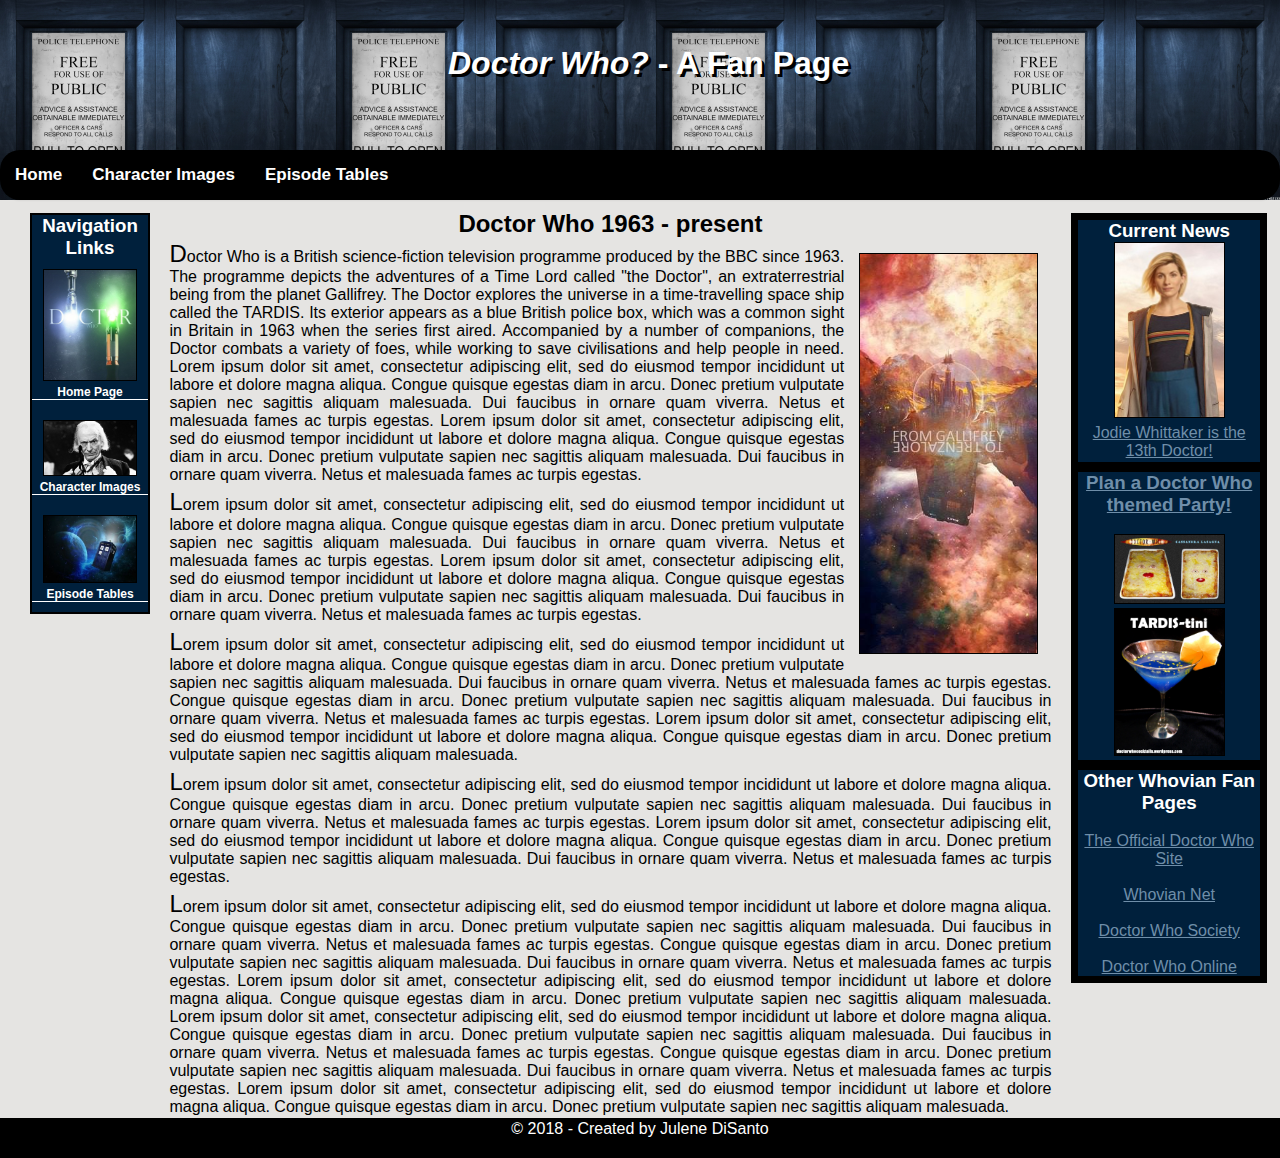
<file: index.html>
<!DOCTYPE html> 
<html lang="zxx">
    <head>	
        <meta http-equiv="Content-Type" content="text/html; charset=utf-8" />
        <title>Doctor Who?</title>
        <link rel="icon" type="image/ico" href="images/favicon.jpg">
        <link rel="stylesheet" type="text/css" href="styles/main.css">
		<link rel="stylesheet" type="text/css" href="styles/index.css">
	</head>
    
    <body>
		<header>
			<div id="HeaderContain">
				<h1><i>Doctor Who?</i> - A Fan Page</h1>
			</div>
			
			
			<nav id="navmenu">
                <ul>
                    <li>
                        <a href="index.html">Home</a>
                        
					</li>
                    <li>
						<a href="pages/image.html">Character Images</a>
                        <ul>
							<li>
								<a href="pages/image.html">The Doctor</a>
							</li>
							<li>
								<a href="pages/image.html">Companions</a>
								</li>
								<li>
									<a href="pages/image.html">Enemies</a>
								</li>
							</ul>
						</li>
						<li>
							<a href="pages/table.html">Episode Tables</a>
							<ul>
								<li>
									<a href="pages/table.html">Classic Who</a>
								</li>
								<li>
									<a href="pages/table.html">New Who</a>
									<ul>
										<li>
											<a href="pages/table.html">Aired Episodes</a>
										</li>
										<li>
											<a href="pages/table.html">Future Episodes</a>
										</li>
									</ul>
								</li>
							</ul>
						</li>
					</ul>
				</nav>			
			</header>

			<main>
			<!--Going right to left in order to use float right, firefox seems to have a problem with float left not aligning properly-->
				<aside id="right">
					<div class="Links">
						<h3>Current News</h3>
						<img src="images/13.jpg" alt="13th doctor" class="right_img"/>
						<!--Image source:"https://www.space.com/38073-doctor-who-time-lords-list.html"-->
						<a href="https://www.polygon.com/2017/11/9/16627938/doctor-who-jodie-whitaker-costume-tardis"><p>Jodie Whittaker is the 13th Doctor!</p></a>
					</div>
					<div class="Links">
						<a href="https://www.foodbeast.com/news/50-doctor-who-themed-party-snacks-drinks-and-favors-for-the-50th-anniversary/"><h3>Plan a Doctor Who themed Party!</h3></a><br>
						<img src="images/party1.jpg" class="right_img" alt="party!"/>
						<img src="images/party2.jpg" class="right_img" alt="party!" />
						<!--Image source:"https://www.foodbeast.com/news/50-doctor-who-themed-party-snacks-drinks-and-favors-for-the-50th-anniversary/"-->
					</div>
					
					<div class="Links">
						<h3>Other Whovian Fan Pages</h3><br>
						<a href="http://www.thedoctorwhosite.co.uk/">The Official Doctor Who Site</a><br><br>
						<a href="http://www.whoviannet.co.uk/">Whovian Net</a><br><br>
						<a href="http://www.doctorwhosociety.com/">Doctor Who Society</a><br><br>
						<a href="http://www.drwho-online.co.uk/">Doctor Who Online</a><br>
					</div>
					
				</aside>
				
				<section>
					<article>
						
						<h2>Doctor Who 1963 - present</h2>
						<img id="D2"  src="images/doctor2.jpg" alt="From Gallifrey to Trenzalore"/>
						<!--Image source:"https://www.tumblr.com/search/from%20gallifrey%20to%20trenzalore"-->
						<p>
							Doctor Who is a British science-fiction television programme produced by the BBC since 1963. 
							The programme depicts the adventures of a Time Lord called "the Doctor", an extraterrestrial being from the planet Gallifrey. 
							The Doctor explores the universe in a time-travelling space ship called the TARDIS. Its exterior appears as a blue British police box, 
							which was a common sight in Britain in 1963 when the series first aired. 
							Accompanied by a number of companions, the Doctor combats a variety of foes,
							while working to save civilisations and help people in need.
							Lorem ipsum dolor sit amet, consectetur adipiscing elit, sed do eiusmod tempor incididunt ut labore et dolore magna aliqua. 
							Congue quisque egestas diam in arcu. Donec pretium vulputate sapien nec sagittis aliquam malesuada. 
							Dui faucibus in ornare quam viverra. Netus et malesuada fames ac turpis egestas.
							Lorem ipsum dolor sit amet, consectetur adipiscing elit, sed do eiusmod tempor incididunt ut labore et dolore magna aliqua. 
							Congue quisque egestas diam in arcu. Donec pretium vulputate sapien nec sagittis aliquam malesuada. 
							Dui faucibus in ornare quam viverra. Netus et malesuada fames ac turpis egestas.
						</p>
						<p>
							Lorem ipsum dolor sit amet, consectetur adipiscing elit, sed do eiusmod tempor incididunt ut labore et dolore magna aliqua. 
							Congue quisque egestas diam in arcu. Donec pretium vulputate sapien nec sagittis aliquam malesuada. 
							Dui faucibus in ornare quam viverra. Netus et malesuada fames ac turpis egestas.
							Lorem ipsum dolor sit amet, consectetur adipiscing elit, sed do eiusmod tempor incididunt ut labore et dolore magna aliqua. 
							Congue quisque egestas diam in arcu. Donec pretium vulputate sapien nec sagittis aliquam malesuada. 
							Dui faucibus in ornare quam viverra. Netus et malesuada fames ac turpis egestas.
						</p>
						<p>
							Lorem ipsum dolor sit amet, consectetur adipiscing elit, sed do eiusmod tempor incididunt ut labore et dolore magna aliqua. 
							Congue quisque egestas diam in arcu. Donec pretium vulputate sapien nec sagittis aliquam malesuada. 
							Dui faucibus in ornare quam viverra. Netus et malesuada fames ac turpis egestas. Congue quisque egestas diam in arcu. Donec pretium vulputate sapien nec sagittis aliquam malesuada. 
							Dui faucibus in ornare quam viverra. Netus et malesuada fames ac turpis egestas.
							Lorem ipsum dolor sit amet, consectetur adipiscing elit, sed do eiusmod tempor incididunt ut labore et dolore magna aliqua. 
							Congue quisque egestas diam in arcu. Donec pretium vulputate sapien nec sagittis aliquam malesuada. 
						</p>
						<p>
							Lorem ipsum dolor sit amet, consectetur adipiscing elit, sed do eiusmod tempor incididunt ut labore et dolore magna aliqua. 
							Congue quisque egestas diam in arcu. Donec pretium vulputate sapien nec sagittis aliquam malesuada. 
							Dui faucibus in ornare quam viverra. Netus et malesuada fames ac turpis egestas.
							Lorem ipsum dolor sit amet, consectetur adipiscing elit, sed do eiusmod tempor incididunt ut labore et dolore magna aliqua. 
							Congue quisque egestas diam in arcu. Donec pretium vulputate sapien nec sagittis aliquam malesuada. 
							Dui faucibus in ornare quam viverra. Netus et malesuada fames ac turpis egestas.
						</p>
						<p>
							Lorem ipsum dolor sit amet, consectetur adipiscing elit, sed do eiusmod tempor incididunt ut labore et dolore magna aliqua. 
							Congue quisque egestas diam in arcu. Donec pretium vulputate sapien nec sagittis aliquam malesuada. 
							Dui faucibus in ornare quam viverra. Netus et malesuada fames ac turpis egestas. Congue quisque egestas diam in arcu. Donec pretium vulputate sapien nec sagittis aliquam malesuada. 
							Dui faucibus in ornare quam viverra. Netus et malesuada fames ac turpis egestas.
							Lorem ipsum dolor sit amet, consectetur adipiscing elit, sed do eiusmod tempor incididunt ut labore et dolore magna aliqua. 
							Congue quisque egestas diam in arcu. Donec pretium vulputate sapien nec sagittis aliquam malesuada. 
							Lorem ipsum dolor sit amet, consectetur adipiscing elit, sed do eiusmod tempor incididunt ut labore et dolore magna aliqua. 
							Congue quisque egestas diam in arcu. Donec pretium vulputate sapien nec sagittis aliquam malesuada. 
							Dui faucibus in ornare quam viverra. Netus et malesuada fames ac turpis egestas. Congue quisque egestas diam in arcu. Donec pretium vulputate sapien nec sagittis aliquam malesuada. 
							Dui faucibus in ornare quam viverra. Netus et malesuada fames ac turpis egestas.
							Lorem ipsum dolor sit amet, consectetur adipiscing elit, sed do eiusmod tempor incididunt ut labore et dolore magna aliqua. 
							Congue quisque egestas diam in arcu. Donec pretium vulputate sapien nec sagittis aliquam malesuada. 
						</p>
					</article>
				</section>
				<aside id="left">
					<h3>Navigation Links</h3>
					<figure>
						<a href="index.html"><img class="D1"  src="images/doctor1.jpg" alt="Sonic Screwdrivers"/></a>
						<figcaption>Home Page</figcaption>
					</figure>
					<!--Image source:"https://www.pinterest.ca/lisathegeekmom/welcome-to-gallifrey/?lp=true"-->
					<figure>
						<a href="pages/image.html"><img class="D1"  src="images/1.jpg" alt="The first doctor" /></a>
						<figcaption>Character Images</figcaption>
					</figure>
					<!--Image source:"https://www.space.com/38073-doctor-who-time-lords-list.html"-->
					<figure>
						<a href="pages/table.html"><img class="D1"  src="images/tardis1.jpg" alt="The TARDIS" /></a>
						<figcaption>Episode Tables</figcaption>
					</figure>
					<!--Image source:"http://wallpapersdsc.net/movies/doctor-who-5413.html"-->
				</aside>
				
			</main>
			<footer> 
				<p>&copy; 2018 - Created by Julene DiSanto</p> 
				<br>
			</footer>          
		</body>
	</html>
</file>
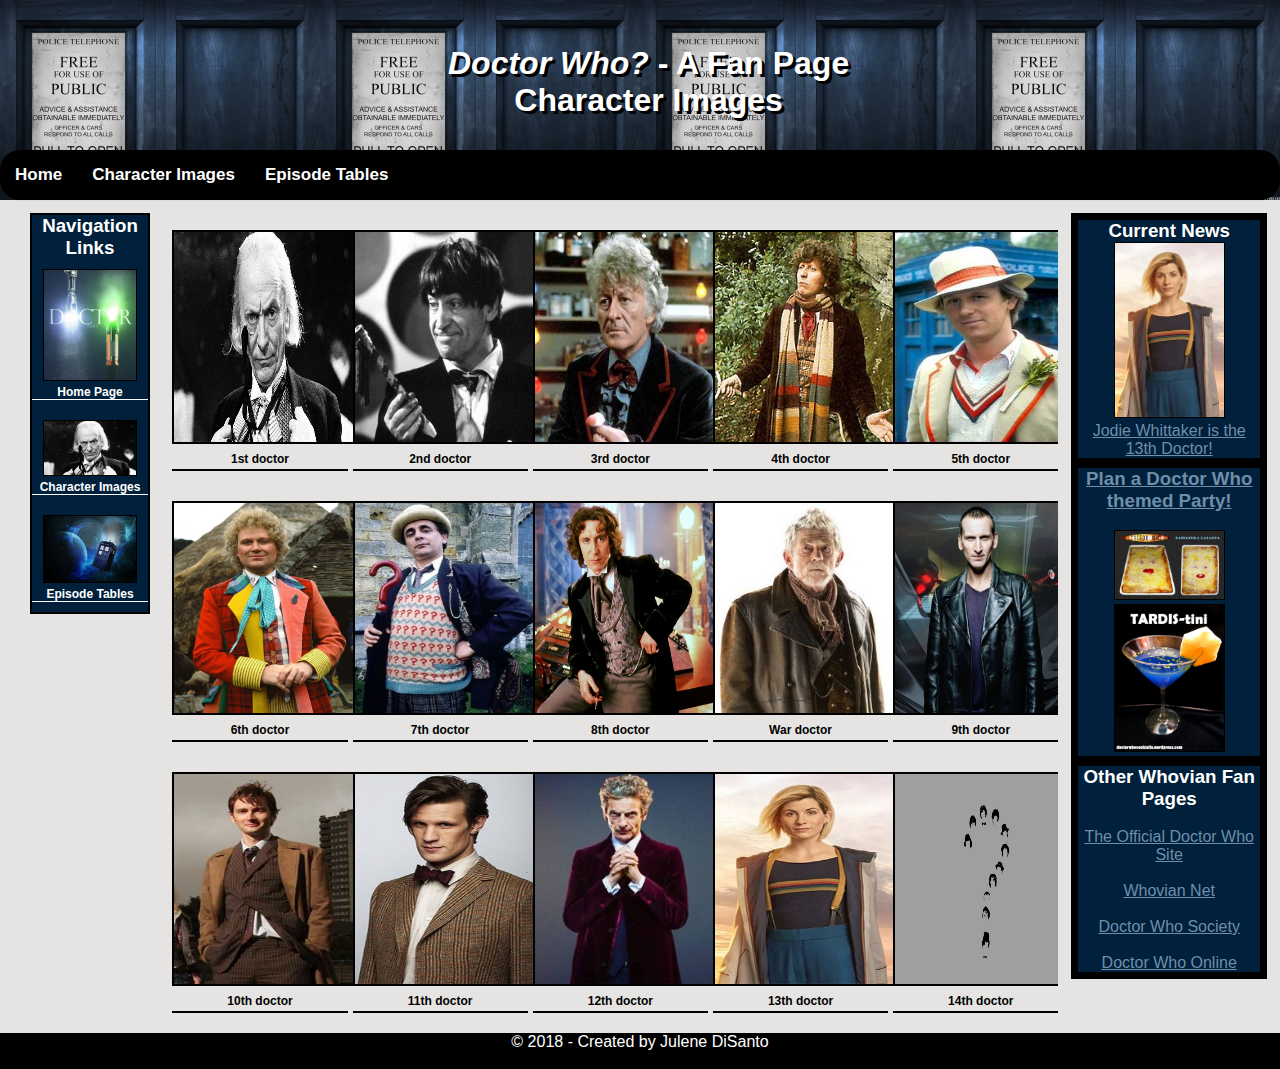
<file: pages/image.html>
<!DOCTYPE html> 
<html lang="zxx">
    <head>	
        <meta http-equiv="Content-Type" content="text/html; charset=utf-8" />
        <title>Doctor Who?</title>
        <link rel="icon" type="image/ico" href="../images/favicon.jpg">
        <link rel="stylesheet" type="text/css" href="../styles/main.css">
		<link rel="stylesheet" type="text/css" href="../styles/image.css">
	</head>
	
	<body>
		<header>
			<div id="HeaderContain">
				<h1><i>Doctor Who?</i> - A Fan Page<br>
				Character Images</h1>
			</div>
			
			
			<nav id="navmenu">
                <ul>
                    <li>
                        <a href="../index.html">Home</a>
                        
					</li>
                    <li>
						<a href="../pages/image.html">Character Images</a>
                        <ul>
							<li>
								<a href="../pages/image.html">The Doctor</a>
							</li>
							<li>
								<a href="../pages/image.html">Companions</a>
							</li>
							<li>
								<a href="../pages/image.html">Enemies</a>
							</li>
						</ul>
					</li>
					<li>
						<a href="../pages/table.html">Episode Tables</a>
						<ul>
							<li>
								<a href="../pages/table.html">Classic Who</a>
							</li>
							<li>
								<a href="../pages/table.html">New Who</a>
								<ul>
									<li>
										<a href="../pages/table.html">Aired Episodes</a>
									</li>
									<li>
										<a href="../pages/table.html">Future Episodes</a>
									</li>
								</ul>
							</li>
						</ul>
					</li>
				</ul>
			</nav>
			
		</header>
		
		
		<main>
			<aside id="right">
				
				
				<div class="Links">
					<h3>Current News</h3>
					<img src="../images/13.jpg" alt="13th doctor" class="right_img"/>
					<a href="https://www.polygon.com/2017/11/9/16627938/doctor-who-jodie-whitaker-costume-tardis"><p>Jodie Whittaker is the 13th Doctor!</p></a>
				</div>
				<div class="Links">
					<a href="https://www.foodbeast.com/news/50-doctor-who-themed-party-snacks-drinks-and-favors-for-the-50th-anniversary/"><h3>Plan a Doctor Who themed Party!</h3></a><br>
					<img src="../images/party1.jpg" class="right_img" alt="party!"/>
					<img src="../images/party2.jpg" class="right_img" alt="party!"/>
				</div>
				
				<div class="Links">
					<h3>Other Whovian Fan Pages</h3><br>
					<a href="http://www.thedoctorwhosite.co.uk/">The Official Doctor Who Site</a><br><br>
					<a href="http://www.whoviannet.co.uk/">Whovian Net</a><br><br>
					<a href="http://www.doctorwhosociety.com/">Doctor Who Society</a><br><br>
					<a href="http://www.drwho-online.co.uk/">Doctor Who Online</a><br>
				</div>
				
			</aside>
			
			<section>
				<article>
					
					<div id="row1">
						<figure>
							<img src="../images/1.jpg" alt="A face of the doctor">
							<figcaption>1st doctor</figcaption>
						</figure>
						<figure>
							<img src="../images/2.jpg" alt="A face of the doctor">
							<figcaption>2nd doctor</figcaption>
						</figure>
						<figure>
							
							<img src="../images/3.jpg" alt="A face of the doctor">
							<figcaption>3rd doctor</figcaption>
						</figure>
						<figure>
							<img src="../images/4.jpg" alt="A face of the doctor">
							<figcaption>4th doctor</figcaption>
						</figure>
						<figure>
							<img src="../images/5.jpg" alt="A face of the doctor">
							<figcaption>5th doctor</figcaption>
						</figure>
					</div>
					
					<div id="row2">
						<figure>
							<img src="../images/6.jpg" alt="A face of the doctor">
							<figcaption>6th doctor</figcaption>
						</figure>
						<figure>
							<img src="../images/7.jpg" alt="A face of the doctor">
							<figcaption>7th doctor</figcaption>
						</figure>
						<figure>
							<img src="../images/8.jpg" alt="A face of the doctor">
							<figcaption>8th doctor</figcaption>
						</figure>
						<figure>
							<img src="../images/war.jpg" alt="A face of the doctor">
							<figcaption>War doctor</figcaption>
						</figure>
						<figure>
							<img src="../images/9.jpg" alt="A face of the doctor">
							<figcaption>9th doctor</figcaption>
						</figure>
					</div>
					
					
					<div id="row3">
						<figure>
							<img src="../images/10.jpg" alt="A face of the doctor">
							<figcaption>10th doctor</figcaption>
						</figure>
						<figure>
							<img src="../images/11.jpg" alt="A face of the doctor">
							<figcaption>11th doctor</figcaption>
						</figure>
						<figure>
							<img src="../images/12.jpg" alt="A face of the doctor">
							<figcaption>12th doctor</figcaption>
						</figure>
						<figure>
							<img src="../images/13.jpg" alt="A face of the doctor">
							<figcaption>13th doctor</figcaption>
						</figure>
						<figure>
							<img src="../images/Q.jpg" alt="The next doctor">
							<figcaption>14th doctor</figcaption>
						</figure>
					</div>
					<!--images from:"https://www.space.com/38073-doctor-who-time-lords-list.html"-->
					<!--last image from: "https://www.pinterest.ca/pin/328481366542878728/"-->	
				</article>
			</section>
			
			<aside id="left">
				<h3>Navigation Links</h3>
				<figure>
					<a href="../index.html"><img class="D1"  src="../images/doctor1.jpg" alt="Sonic Screwdrivers"/></a>
					<figcaption>Home Page</figcaption>
					</figure>
					<figure>
						<a href="../pages/image.html"><img class="D1"  src="../images/1.jpg" alt="Sonic Screwdrivers" /></a>
						<figcaption>Character Images</figcaption>
						</figure>
						<figure>
					<a href="../pages/table.html"><img class="D1"  src="../images/tardis1.jpg" alt="Sonic Screwdrivers" /></a>
					<figcaption>Episode Tables</figcaption>
				</figure>
				</aside>
			</main>
			<footer> 
				<p>&copy; 2018 - Created by Julene DiSanto</p> 
				<br>
			</footer>  
		</body>
		
	</html>
</file>
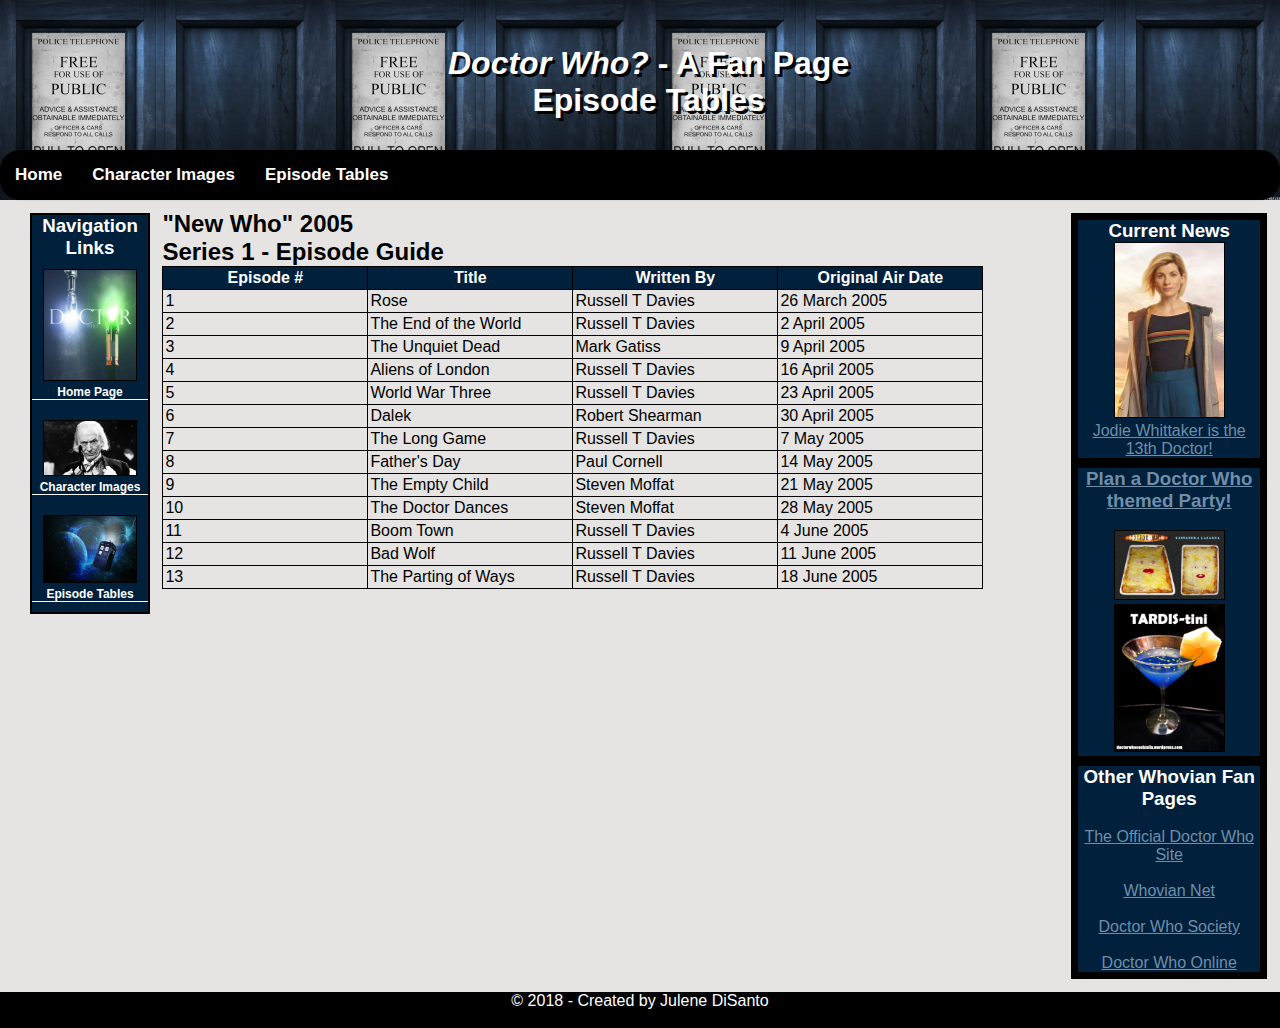
<file: pages/table.html>
<!DOCTYPE html> 
<html lang="zxx">
    <head>	
        <meta http-equiv="Content-Type" content="text/html; charset=utf-8" />
        <title>Doctor Who?</title>
        <link rel="icon" type="image/ico" href="../images/favicon.jpg">
        <link rel="stylesheet" type="text/css" href="../styles/main.css">
		<link rel="stylesheet" type="text/css" href="../styles/table.css">
	</head>
	
    <body>
		<header>
			<div id="HeaderContain">
				<h1><i>Doctor Who?</i> - A Fan Page<br>
				Episode Tables</h1>
			</div>
			
			
			<nav id="navmenu">
                <ul>
                    <li>
                        <a href="../index.html">Home</a>
                        
					</li>
                    <li>
						<a href="../pages/image.html">Character Images</a>
                        <ul>
							<li>
								<a href="../pages/image.html">The Doctor</a>
							</li>
							<li>
								<a href="../pages/image.html">Companions</a>
								</li>
								<li>
									<a href="../pages/image.html">Enemies</a>
								</li>
							</ul>
						</li>
						<li>
							<a href="../pages/table.html">Episode Tables</a>
							<ul>
								<li>
									<a href="../pages/table.html">Classic Who</a>
								</li>
								<li>
									<a href="../pages/table.html">New Who</a>
									<ul>
										<li>
											<a href="../pages/table.html">Aired Episodes</a>
										</li>
										<li>
											<a href="../pages/table.html">Future Episodes</a>
										</li>
									</ul>
								</li>
							</ul>
						</li>
					</ul>
				</nav>
				
			</header>
			
			
			<main>

			<aside id="right">
				<div  class="Links">
					<h3>Current News</h3>
					<img src="../images/13.jpg" alt="13th doctor" class="right_img"/>
					<a href="https://www.polygon.com/2017/11/9/16627938/doctor-who-jodie-whitaker-costume-tardis"><p>Jodie Whittaker is the 13th Doctor!</p></a>
				</div>
				<div class="Links">
					<a href="https://www.foodbeast.com/news/50-doctor-who-themed-party-snacks-drinks-and-favors-for-the-50th-anniversary/"><h3>Plan a Doctor Who themed Party!</h3></a><br>
					<img src="../images/party1.jpg" class="right_img" alt="party!"/>
					<img src="../images/party2.jpg" class="right_img" alt="party!"/>
				</div>
				
				<div class="Links">
					<h3>Other Whovian Fan Pages</h3><br>
					<a href="http://www.thedoctorwhosite.co.uk/">The Official Doctor Who Site</a><br><br>
					<a href="http://www.whoviannet.co.uk/">Whovian Net</a><br><br>
					<a href="http://www.doctorwhosociety.com/">Doctor Who Society</a><br><br>
					<a href="http://www.drwho-online.co.uk/">Doctor Who Online</a><br>
				</div>
				
			</aside>
				<section>
					<article>
						<h2>"New Who" 2005</h2>
						<h2>Series 1 - Episode Guide</h2>
						<table class="Series1">
							<thead>
								<tr>
									<th>Episode #</th>
									<th>Title</th>
									<th>Written By</th>
									<th>Original Air Date</th>
								</tr>
							</thead>
							
							<tbody>
								<tr>
									<td>1</td>
									<td>Rose</td>
									<td>Russell T Davies</td>
									<td>26 March 2005</td>
								</tr>
								
								<tr>
									<td>2</td>
									<td>The End of the World</td>
									<td>Russell T Davies</td>
									<td>2 April 2005</td>
								</tr>
								
								<tr>
									<td>3</td>
									<td>The Unquiet Dead</td>
									<td>Mark Gatiss</td>
									<td>9 April 2005</td>
								</tr>
								
								<tr>
									<td>4</td>
									<td>Aliens of London</td>
									<td>Russell T Davies</td>
									<td>16 April 2005</td>
								</tr>
								
								<tr>
									<td>5</td>
									<td>World War Three</td>
									<td>Russell T Davies</td>
									<td>23 April 2005</td>
								</tr>
								
								<tr>
									<td>6</td>
									<td>Dalek</td>
									<td>Robert Shearman</td>
									<td>30 April 2005</td>
								</tr>
								
								<tr>
									<td>7</td>
									<td>The Long Game</td>
									<td>Russell T Davies</td>
									<td>7 May 2005</td>
								</tr>
								
								<tr>
									<td>8</td>
									<td>Father's Day</td>
									<td>Paul Cornell</td>
									<td>14 May 2005</td>
								</tr>
								
								<tr>
									<td>9</td>
									<td>The Empty Child</td>
									<td>Steven Moffat</td>
									<td>21 May 2005</td>
								</tr>
								
								<tr>
									<td>10</td>
									<td>The Doctor Dances</td>
									<td>Steven Moffat</td>
									<td>28 May 2005</td>
								</tr>
								
								<tr>
									<td>11</td>
									<td>Boom Town</td>
									<td>Russell T Davies</td>
									<td>4 June 2005</td>
								</tr>
								
								<tr>
									<td>12</td>
									<td>Bad Wolf</td>
									<td>Russell T Davies</td>
									<td>11 June 2005</td>
								</tr>
								
								<tr>
									<td>13</td>
									<td>The Parting of Ways</td>
									<td>Russell T Davies</td>
									<td>18 June 2005</td>
								</tr>
								
							</tbody>
						</table>
					</article>
				</section>
			<!--Info from: "https://en.wikipedia.org/wiki/List_of_Doctor_Who_episodes_(2005%E2%80%93present)"--->
				<aside id="left">
					<h3>Navigation Links</h3>
					<figure>
						<a href="../index.html"><img class="D1"  src="../images/doctor1.jpg" alt="Sonic Screwdrivers"/></a>
						<figcaption>Home Page</figcaption>
					</figure>
					<figure>
						<a href="../pages/image.html"><img class="D1"  src="../images/1.jpg" alt="Sonic Screwdrivers" /></a>
						<figcaption>Character Images</figcaption>
					</figure>
					<figure>
						<a href="../pages/table.html"><img class="D1"  src="../images/tardis1.jpg" alt="Sonic Screwdrivers" /></a>
						<figcaption>Episode Tables</figcaption>
					</figure>
				</aside>	
		</main>
		<footer> 
			<p>&copy; 2018 - Created by Julene DiSanto</p> 
			<br>
		</footer>  
		
		</body>
		</html>
</file>
<file: styles/main.css>
* {
	margin: 0;
	padding: 0;
}

html {
    height:100%;
}

body {
	width: 100%;
	font-family: Arial, Helvetica, sans-serif;
	min-height: 100%;
	background-color: #E5E4E2;
	position: relative;
}


/*Styles for everything in the header*/
header {
	width: 100%;
	height: 200px;
	clear: both;
	position: relative;
	background-color: #000D47;
	background-image: url("../images/tardis2.jpg");
    background-repeat: repeat-x;
	background-size: contain;
	z-index: 2;
}

header h1 {
	color: white;
	position: absolute;
	top: 30%;
	left:35%;
	text-shadow: 3px 3px black;
}

#HeaderContain {
	text-align: center;
	color: white;
	position: relative;
	height: 75%;
}

/*top bar navigation*/

#navmenu {
	border-radius: 20px;
    box-shadow: 0 2px 2px -1px rgba(0, 0, 0, 0.055);
	background-color: black;
	overflow: visible;
	width: 100%;
	position: relative;
	bottom: 0px;
	height: 50px;
    width: 100%;
    list-style-type: none;
}

#navmenu a {
	float: left;
	color: white;
	text-align: left;
	padding: 15px;
	text-decoration: none;
	font-size: 17px;
	display: block;
	font-weight: bold;
}

#navmenu a:hover, #navmenu a:focus {
	background-color: #ddd;
	color: black;
	transform: scale(1.1);
	font-style: italic;
	text-decoration: none;
}

#navmenu a:active {
	background-color: #ddd;
	color: black;
	font-style: italic;
	text-decoration: none;
}

#navmenu ul {
    list-style: none;
    height: 100%;
    position: relative;
    margin: 0px;
}

#navmenu ul li {
    float: left;
}

#navmenu ul li ul li a {
    text-align: center;
    margin-top: 0px;
    margin-left: auto;
    margin-right: auto;
}

#navmenu ul li ul {
    position: absolute;
    top: 50px;
    display: none;
}

#navmenu ul li ul li {
    text-decoration: none;
    color: white;
    font-size: 17px;
    position: relative;
    top: 0px;
    left: -10px;
    clear: both;
    background-color: black;
    padding-left: 20px;
	width: 180px;
}

#navmenu ul li:hover ul {
    display: block;
}

#navmenu ul li ul li ul li {
    display: none;
}

#navmenu ul li ul li:hover ul li {
    display: block;
	left: 180px;
	top: -50px;
}

/*main styles */
main {
	height: auto;
	z-index: 1;
}

section {
	width: 70%;
	overflow: hidden;
	height: auto;
	position: relative;
	margin-top: 10px;
	float: right;
}

/*L aside*/

#left {
	float: right;
	position: relative;
	text-align: center;
	width: 9%;
	border: 2px solid black;
	margin: 1%;
	background-color: #00203c;
	color: white;
}

.D1 {
	width: 80%;
	height: auto;
	border: 1px solid black;
}

figure {
	padding: 10px 0;
}

figcaption {
	border-bottom: 1px solid white;
	font-size: 12px;
	font-weight: bold;
}

/*R aside*/

#right {
	float: right;
	position: relative;
	text-align: center;
	width: 15%;
	right: 0px;
	top: 0;
	border: 2px solid black;
	margin: 1%;
	color: white;
	background-color: #00203c;
}

aside div {
	border: 5px solid black;
}

aside div a {
	color: #6f8ea9;
}

.right_img {
	width: 60%;
	height: auto;
	border: 1px solid black;
}

.Links a:hover, .Links a:focus {
	text-decoration: underline;
	background-color: #ddd;
	color: black;
}

.Links a p:hover, .Links a p:focus {
	text-decoration: underline;
	background-color: #ddd;
	color: black;
}

.Links a h3:hover, .Links a h3:focus {
	text-decoration: underline;
	background-color: #ddd;
	color: black;
}

/*footer style */
footer {
	text-align: center;
	background-color: black;
	color: white;
	clear: both;
	position: relative;
	bottom: 0;
	width: 100%;
}
</file>
<file: styles/index.css>
/* Index page styles */

article {
	text-align: justify;
    text-justify: inter-word;
	padding: 0 5px 0 5px;
}

article h2 {
	text-align: center;
}

p {
	padding: 2px;
}

article p::first-letter {
	font-size: 150%;
	font: impact;
}

#D2 {
	width: 20%;
	height: auto;
	float: right;
	margin: 15px;
	border: 1px solid black;
}
</file>
<file: styles/image.css>
/* Styles for the image page */

#row1, #row2, #row3 {
	line-height: 20px;
	-webkit-column-count: 5;
	-webkit-column-gap:   5px;
	-moz-column-count:    5;
	-moz-column-gap:      5px;
	column-count:         5;
	column-gap:           5px;  
	text-align: center;
	width: 100%;
	margin: 10px;
}

#row1 figcaption, #row2 figcaption, #row3 figcaption {
	border-bottom: 2px solid black;
}

article img {
	width: 180px;
	height: 210px;
	border: 2px solid black;
}

article img:hover, img:focus {
	-webkit-transform: scale(1.4);
	-moz-transform: scale(1.4);
	-o-transform: scale(1.4);
	transform: scale(1.4);
	-webkit-transform-style: preserve-3d;
    transform-style: preserve-3d;
    -webkit-backface-visibility: hidden;
    backface-visibility: hidden;
}
</file>
<file: styles/table.css>
/* Styles for the table */
table {
  border-collapse: collapse;
  border: 1px solid black;
}

table th {
	width: 200px;
 border: 1px solid black;
  padding: 2px;
  background-color: #00203c;
  color: white;
}

table td {
  border: 1px solid black; 
  padding: 2px;
}
table tr:first-child td {
  border-top: 0;
}
table tr td:first-child {
  border-left: 0;
}
table tr:last-child td {
  border-bottom: 0;
}
table tr td:last-child {
  border-right: 0;
}
</file>
